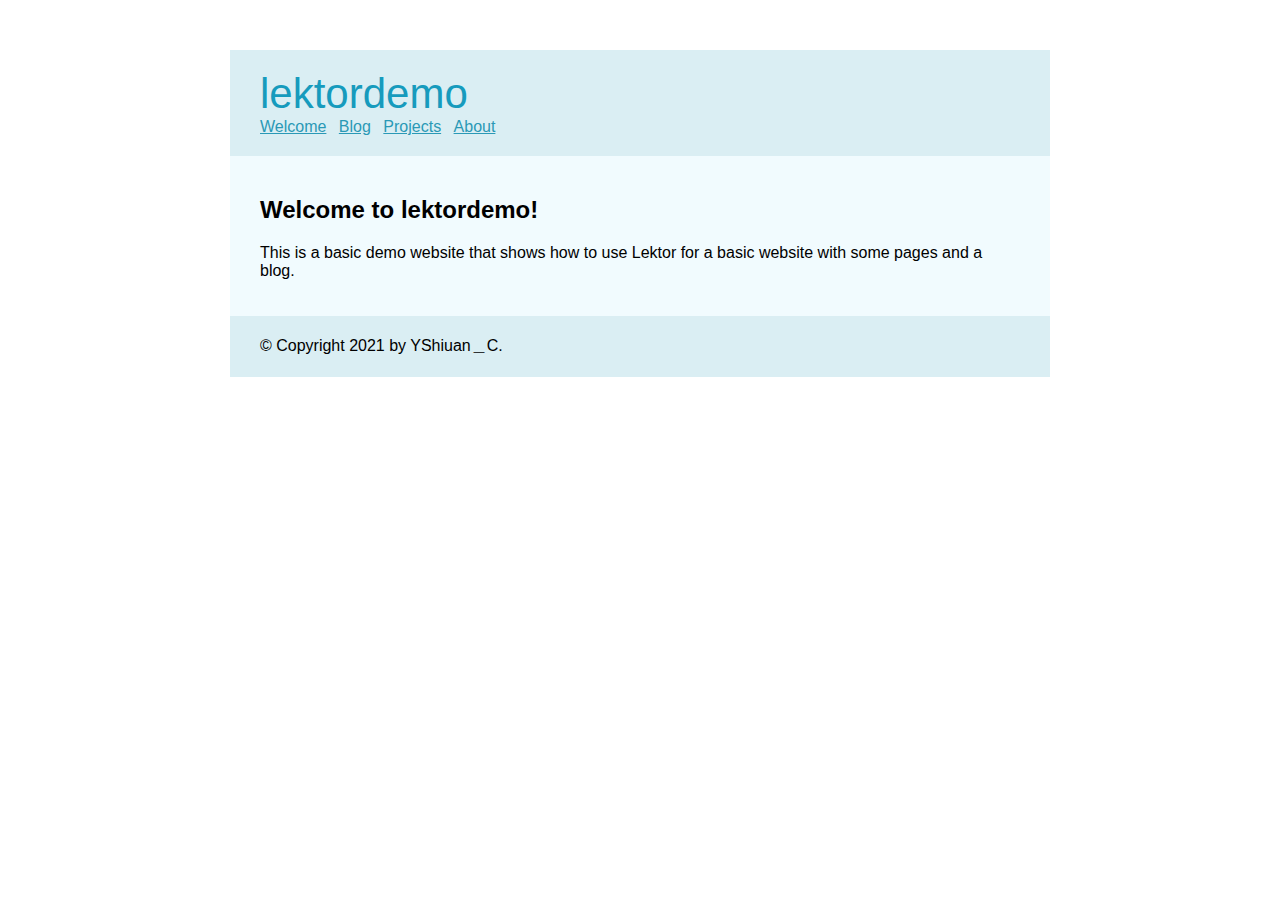
<file: index.html>
<!doctype html>
<meta charset="utf-8">
<link rel="stylesheet" href="./static/style.css">
<title>Welcome to lektordemo! — lektordemo</title>
<body>
  <header>
    <h1>lektordemo</h1>
    <nav>
      <ul class="nav navbar-nav">
        <li class="active"><a href="./">Welcome</a></li>
        
          <li><a href="./blog/">Blog</a></li>
        
          <li><a href="./projects/">Projects</a></li>
        
          <li><a href="./about/">About</a></li>
        
      </ul>
    </nav>
  </header>
  <div class="page">
    
  <h2>Welcome to lektordemo!</h2>
  <p>This is a basic demo website that shows how to use Lektor for a basic
website with some pages and a blog.</p>


  </div>
  <footer>
    &copy; Copyright 2021 by YShiuan＿C.
  </footer>
</body>
</file>
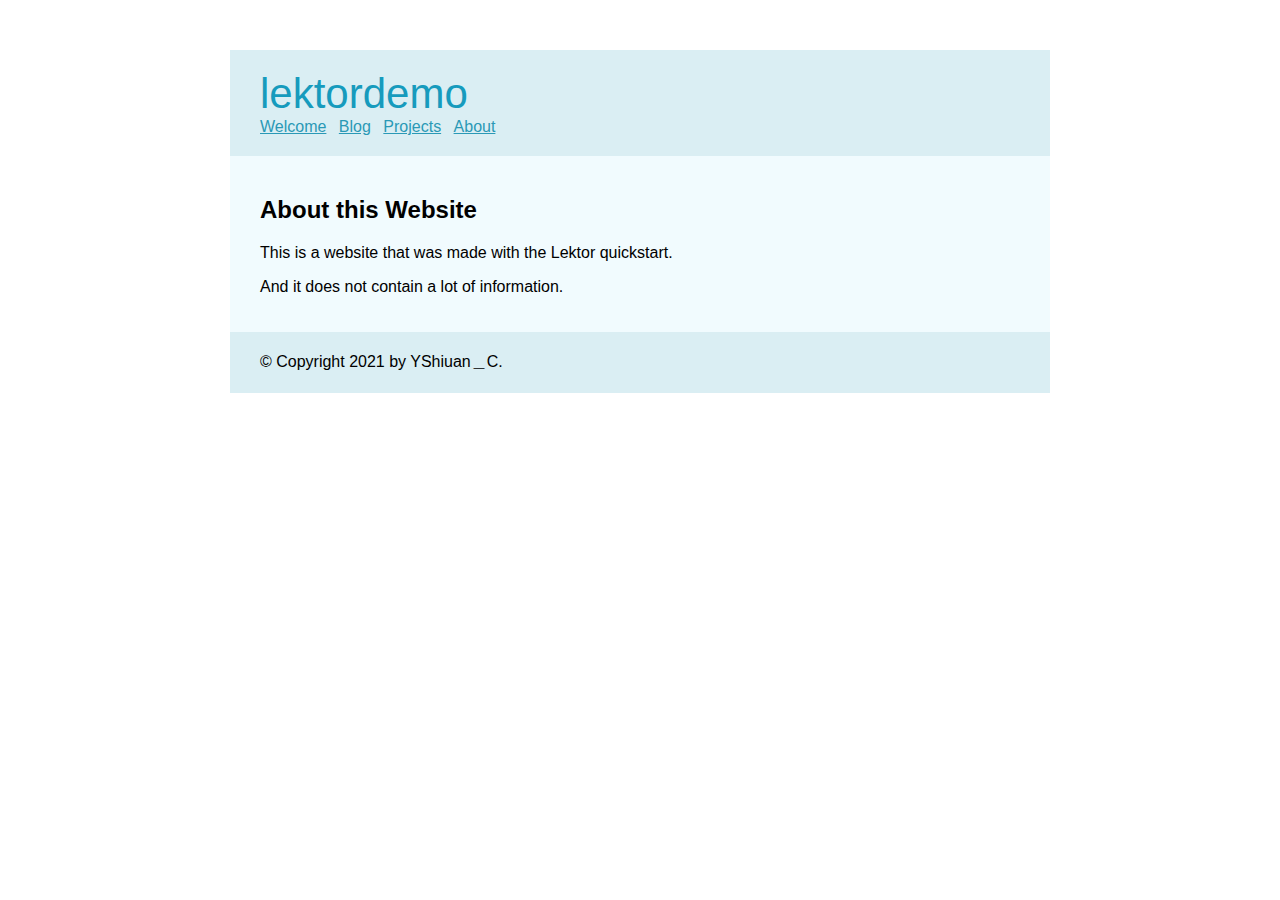
<file: about/index.html>
<!doctype html>
<meta charset="utf-8">
<link rel="stylesheet" href="../static/style.css">
<title>About this Website — lektordemo</title>
<body>
  <header>
    <h1>lektordemo</h1>
    <nav>
      <ul class="nav navbar-nav">
        <li><a href="../">Welcome</a></li>
        
          <li><a href="../blog/">Blog</a></li>
        
          <li><a href="../projects/">Projects</a></li>
        
          <li class="active"><a href="../about/">About</a></li>
        
      </ul>
    </nav>
  </header>
  <div class="page">
    
  <h2>About this Website</h2>
  <p>This is a website that was made with the Lektor quickstart.</p>
<p>And it does not contain a lot of information.</p>


  </div>
  <footer>
    &copy; Copyright 2021 by YShiuan＿C.
  </footer>
</body>
</file>
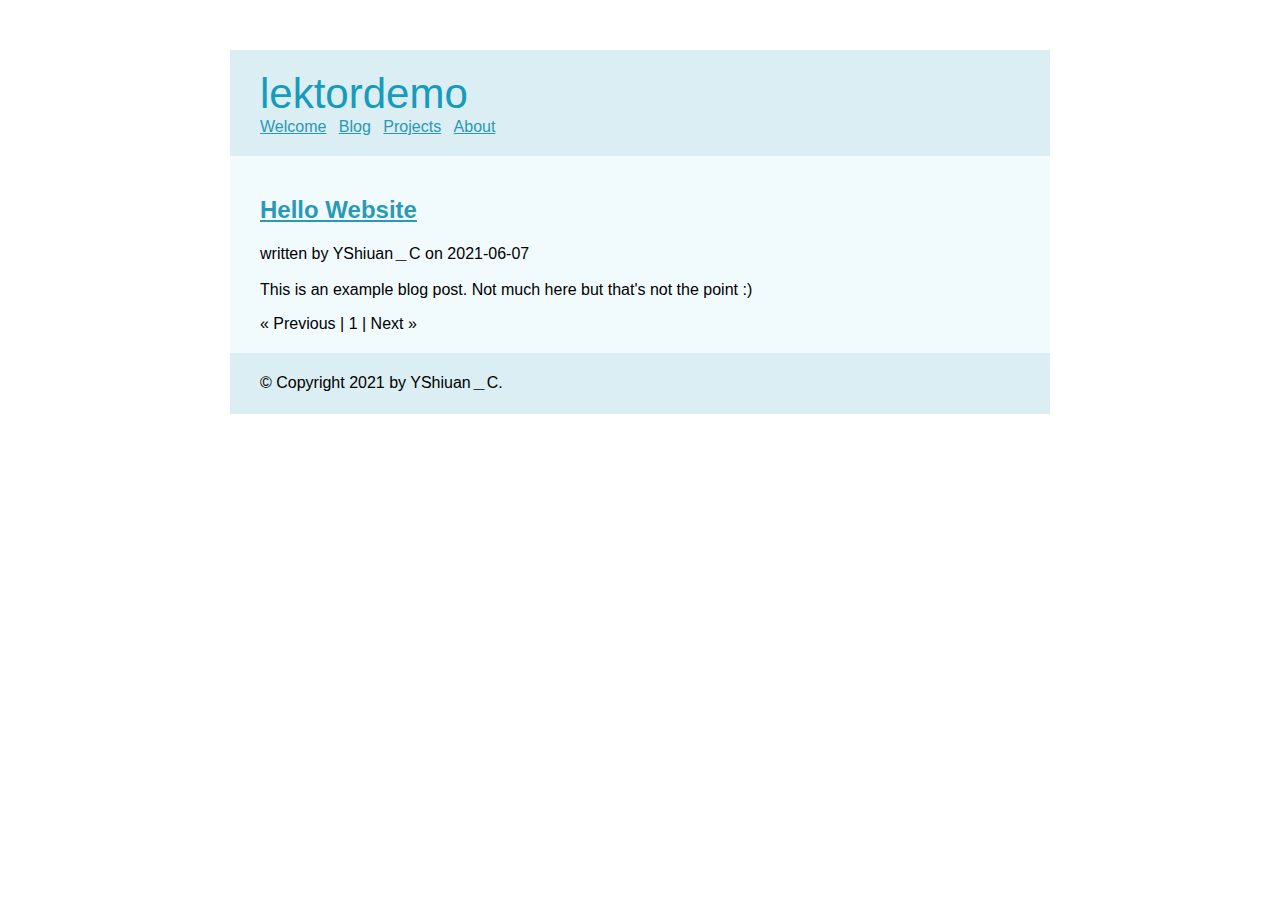
<file: blog/index.html>
<!doctype html>
<meta charset="utf-8">
<link rel="stylesheet" href="../static/style.css">
<title>Blog — lektordemo</title>
<body>
  <header>
    <h1>lektordemo</h1>
    <nav>
      <ul class="nav navbar-nav">
        <li><a href="../">Welcome</a></li>
        
          <li class="active"><a href="../blog/">Blog</a></li>
        
          <li><a href="../projects/">Projects</a></li>
        
          <li><a href="../about/">About</a></li>
        
      </ul>
    </nav>
  </header>
  <div class="page">
    
  
    
  <div class="blog-post">
  
    <h2><a href="../blog/first-post/">Hello Website</a></h2>
  
  <p class="meta">
    written by
    
      YShiuan＿C
    
    on 2021-06-07
  </p>
  <p>This is an example blog post.  Not much here but that's not the point :)</p>

  </div>

  

  
  <div class="pagination">
    
      <span class="disabled">&laquo; Previous</span>
    
    | 1 |
    
      <span class="disabled">Next &raquo;</span>
    
  </div>


  </div>
  <footer>
    &copy; Copyright 2021 by YShiuan＿C.
  </footer>
</body>
</file>
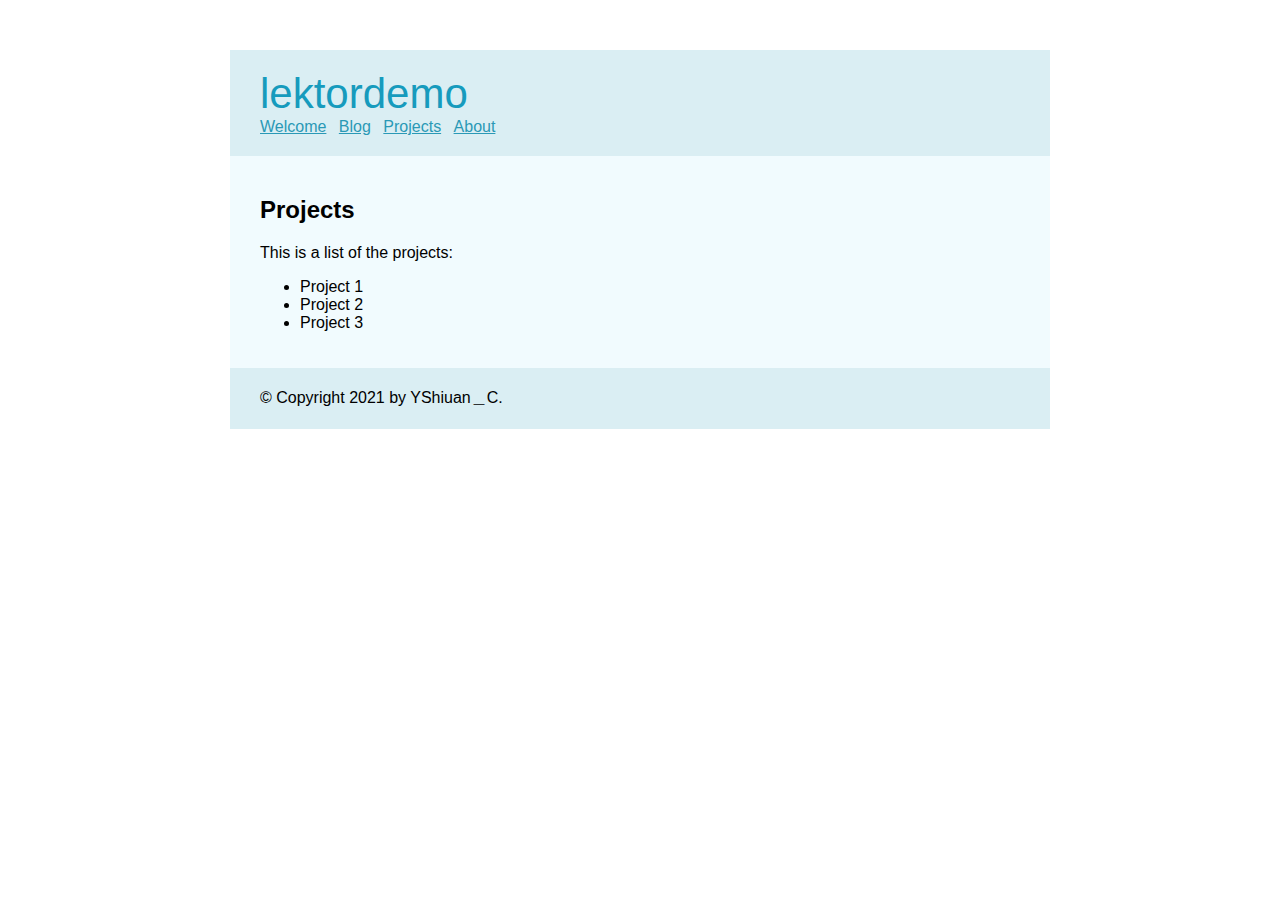
<file: projects/index.html>
<!doctype html>
<meta charset="utf-8">
<link rel="stylesheet" href="../static/style.css">
<title>Projects — lektordemo</title>
<body>
  <header>
    <h1>lektordemo</h1>
    <nav>
      <ul class="nav navbar-nav">
        <li><a href="../">Welcome</a></li>
        
          <li><a href="../blog/">Blog</a></li>
        
          <li class="active"><a href="../projects/">Projects</a></li>
        
          <li><a href="../about/">About</a></li>
        
      </ul>
    </nav>
  </header>
  <div class="page">
    
  <h2>Projects</h2>
  <p>This is a list of the projects:</p>
<ul>
<li>Project 1</li>
<li>Project 2</li>
<li>Project 3</li>
</ul>


  </div>
  <footer>
    &copy; Copyright 2021 by YShiuan＿C.
  </footer>
</body>
</file>
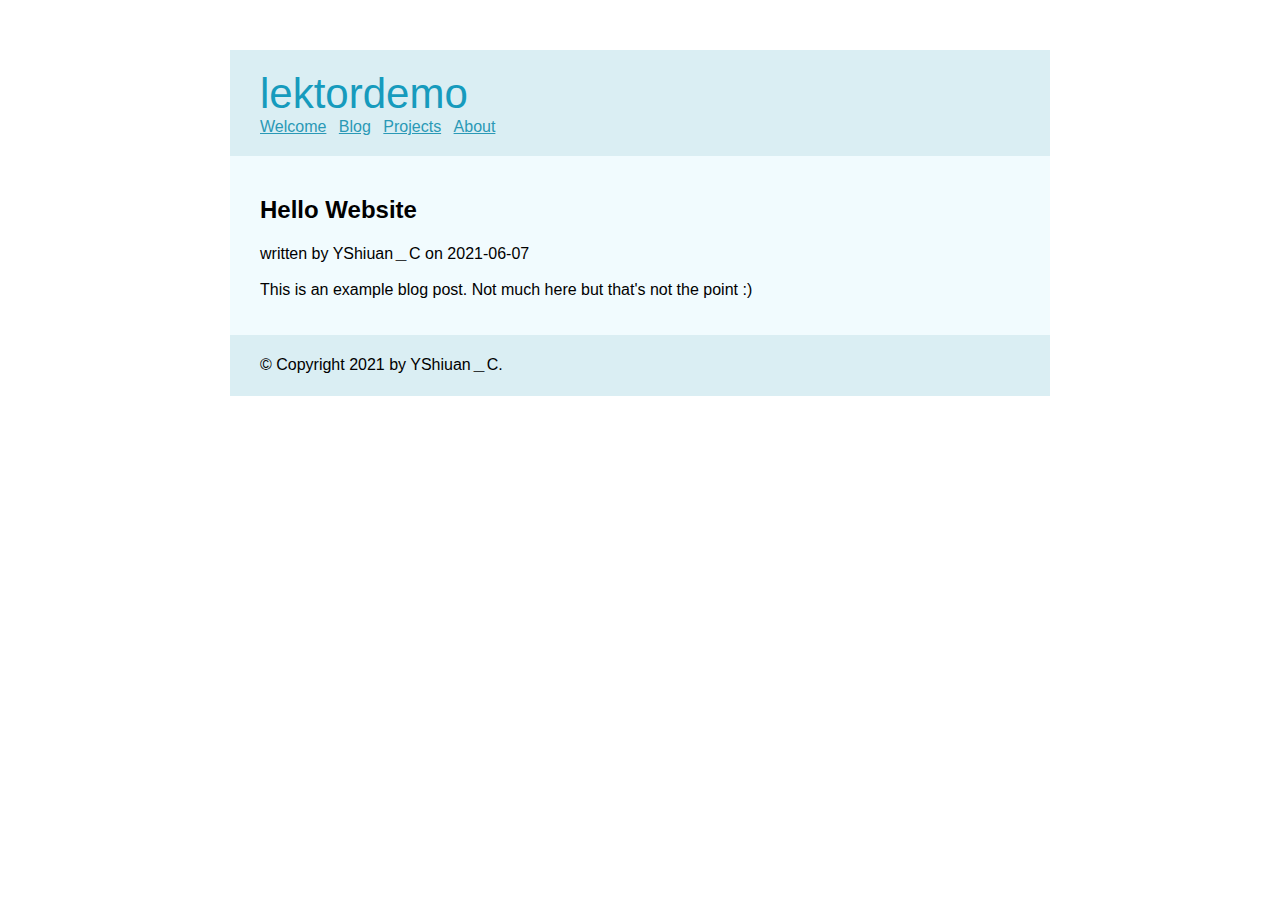
<file: blog/first-post/index.html>
<!doctype html>
<meta charset="utf-8">
<link rel="stylesheet" href="../../static/style.css">
<title>Hello Website — lektordemo</title>
<body>
  <header>
    <h1>lektordemo</h1>
    <nav>
      <ul class="nav navbar-nav">
        <li><a href="../../">Welcome</a></li>
        
          <li class="active"><a href="../../blog/">Blog</a></li>
        
          <li><a href="../../projects/">Projects</a></li>
        
          <li><a href="../../about/">About</a></li>
        
      </ul>
    </nav>
  </header>
  <div class="page">
    
  
  <div class="blog-post">
  
    <h2>Hello Website</h2>
  
  <p class="meta">
    written by
    
      YShiuan＿C
    
    on 2021-06-07
  </p>
  <p>This is an example blog post.  Not much here but that's not the point :)</p>

  </div>


  </div>
  <footer>
    &copy; Copyright 2021 by YShiuan＿C.
  </footer>
</body>
</file>
<file: static/style.css>
body {
    font-family: 'Verdana', sans-serif;
    margin: 50px 25px;
}

a {
    color: #2a99b6;
}

a:hover {
    color: #33bbdf;
}

header, footer, div.page {
    width: 760px;
    margin: 0 auto;
    background: #daeef3;
    padding: 20px 30px;
}

header h1 {
    color: #169bbd;
    margin: 0;
    font-weight: normal;
    font-size: 42px;
}

header nav ul {
    list-style: none;
    margin: 0;
    padding: 0;
}

header nav ul li {
    display: inline;
    margin: 0 8px 0 0;
    padding: 0;
}

div.page {
    background: #f1fbfe;
}
</file>
